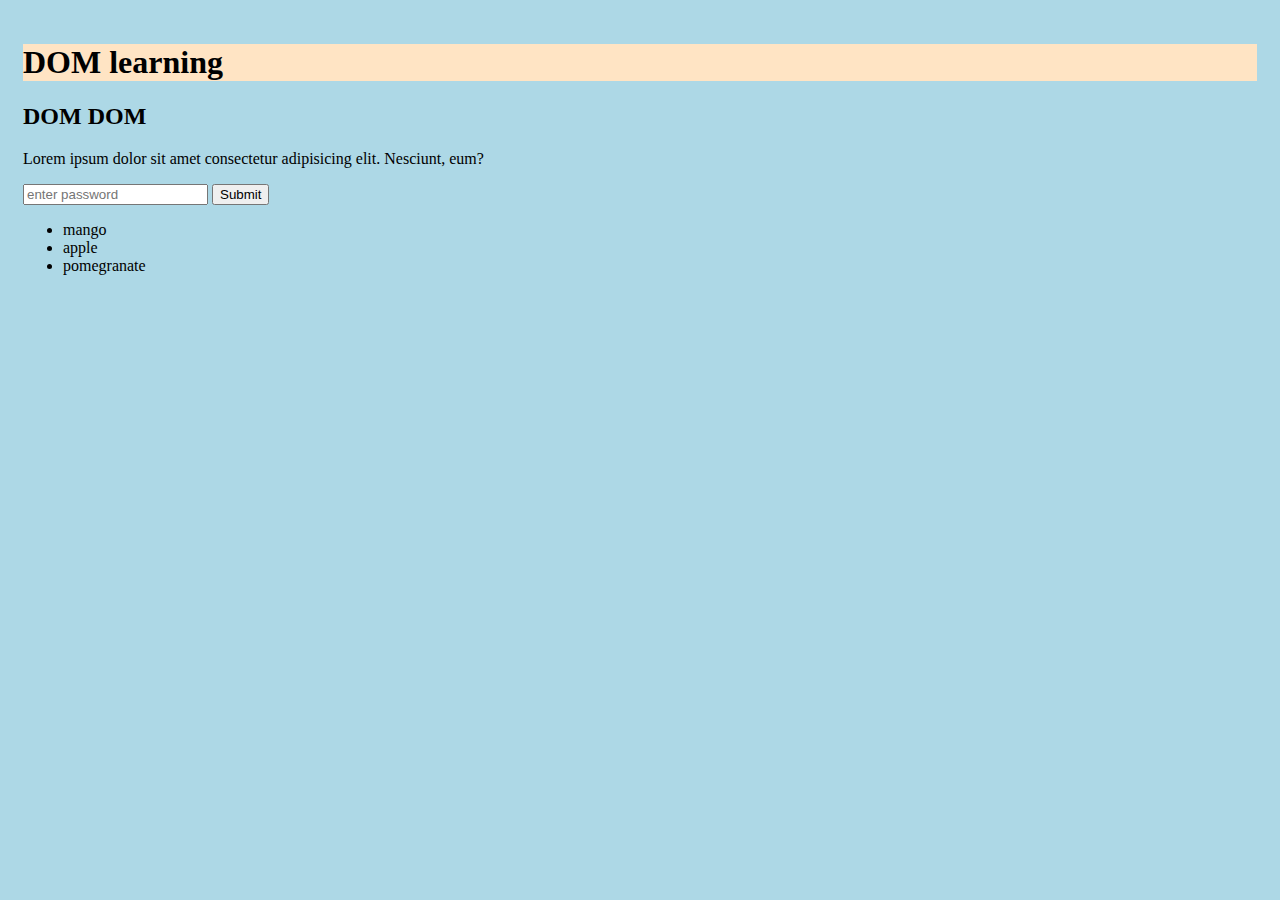
<file: learning/dom/index.html>
<!DOCTYPE html>
<html lang="en">
<head>
  <meta charset="UTF-8">
  <meta name="viewport" content="width=device-width, initial-scale=1.0">
  <title>Dom learning</title>
  <style>
    .bg_black {
      background-color:black;
    }
    .heading {
      background-color: bisque;
    }
  </style>
</head>
<body class="bg_black" id="title">
  <div>
    <h1 class="heading">DOM learning</h1>
    <h2>DOM DOM</h2>
    <p>Lorem ipsum dolor sit amet consectetur adipisicing elit. Nesciunt, eum?</p>
    <input type="password" id="pass" name="Enter Password" placeholder="enter password">
    <button id ="submit-button">Submit</button>
    <ul>
        <li class="list-item">mango</li>
        <li class="list-item">apple</li>
        <li class="list-item">pomegranate</li>
    </ul>
  </div>
  <script>
    const titleElement = document.getElementById('title');
    titleElement.style.backgroundColor = 'lightblue';
    title.style.padding = "15px"
    title.style.borderRadius = "15px"
  </script>
</body>
</html>
</file>
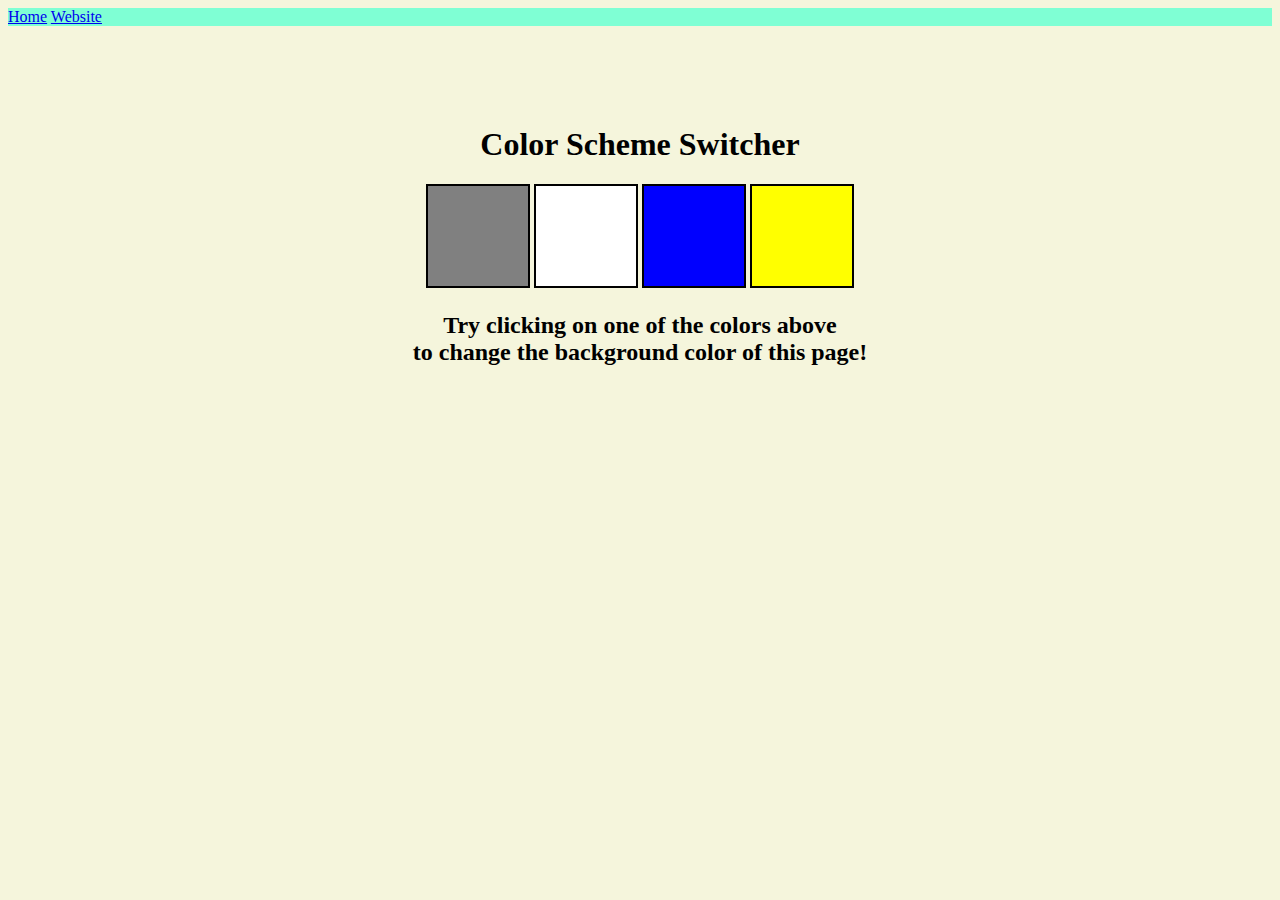
<file: bg-color-changer/first.html>
<!DOCTYPE html>
<html lang="en">
<head>
    <meta charset="UTF-8">
    <meta name="viewport" content="width=device-width, initial-scale=1.0">
    <title>Bg-Color-Changer</title>
    <link rel ="stylesheet" href="style.css">
</head>
<body class="background">
    <nav class="nav">
        <a href="/" aria-current="page">Home</a>
        <a target="_blank" href="google.com">Website</a>
    </nav>
    <div class="canvas">
        <h1>Color Scheme Switcher</h1>
        <span class="button" id="grey"></span>
        <span class="button" id="white"></span>
        <span class="button" id="blue"></span>
        <span class="button" id="yellow"></span>
        <h2>
            Try clicking on one of the colors above
            <span>to change the background color of this page!</span>
        </h2>
    </div>
    <script src="first.js"></script>
</body>
</html>
</file>
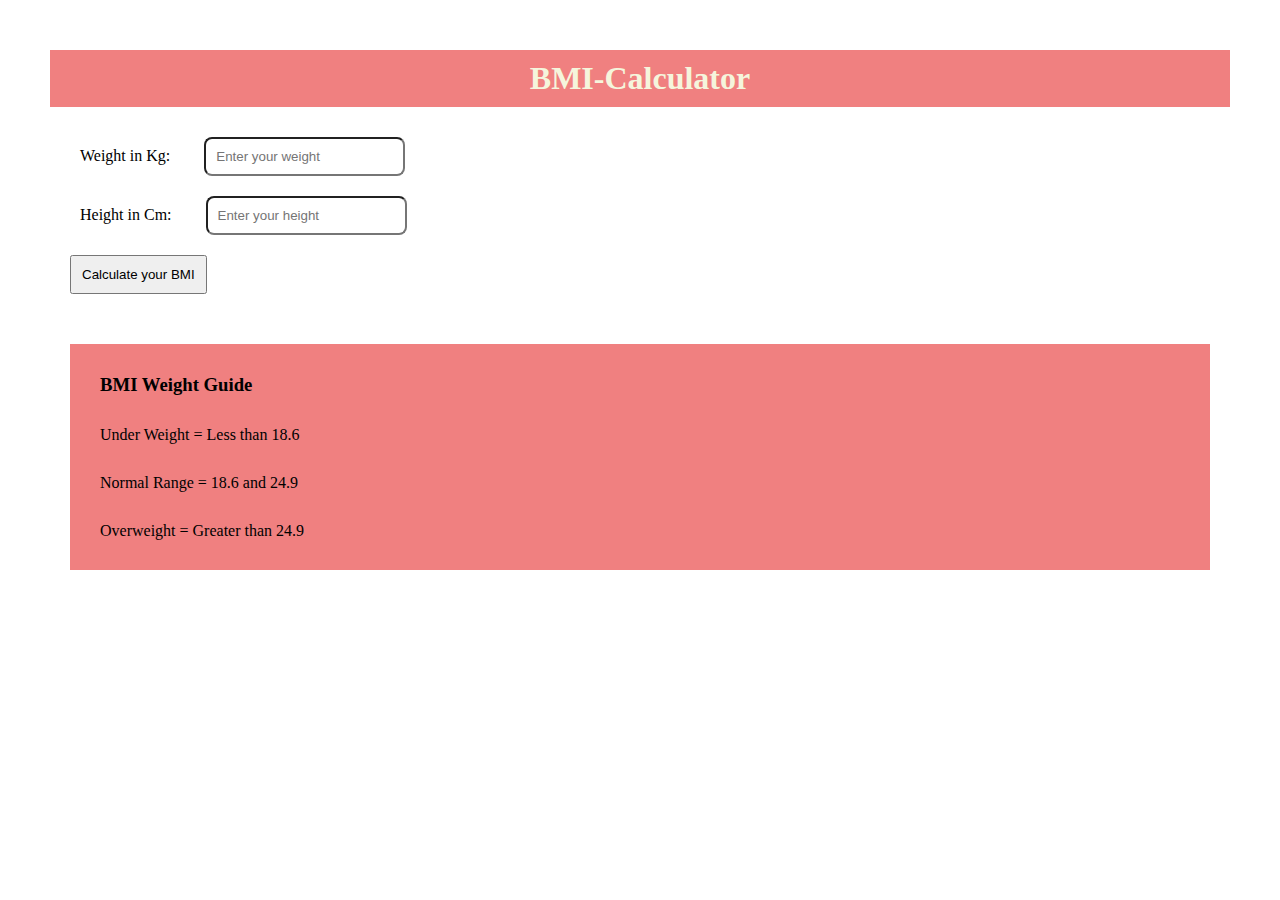
<file: bmi-calculator/bmi.html>
<!DOCTYPE html>
<html lang="en">
<head>
  <meta charset="UTF-8" />
  <meta name="viewport" content="width=device-width, initial-scale=1.0"/>
  <title>BMI-Calculator</title>
  <link rel="stylesheet" href="bmi.css">
</head>
<body>
  <h1 class="main_heading">BMI-Calculator</h1>
  <form class="form" id="form">
    <label>Weight in Kg:</label>
    <input class="weight" type="text" placeholder="Enter your weight" required><br>
    <label>Height in Cm:</label>
    <input class="height" type="text" placeholder="Enter your height" required><br>
    <button type="submit" class="button">Calculate your BMI</button>
    <div class="result" id="results"></div>
    <div class="weight_guide" id="weight-guide">
      <h3>BMI Weight Guide</h3>
      <p>Under Weight = Less than 18.6</p>
      <p>Normal Range = 18.6 and 24.9</p>
      <p>Overweight = Greater than 24.9</p>
    </div>
  </form>

  <script src="bmi.js"></script>
</body>
</html>
</file>
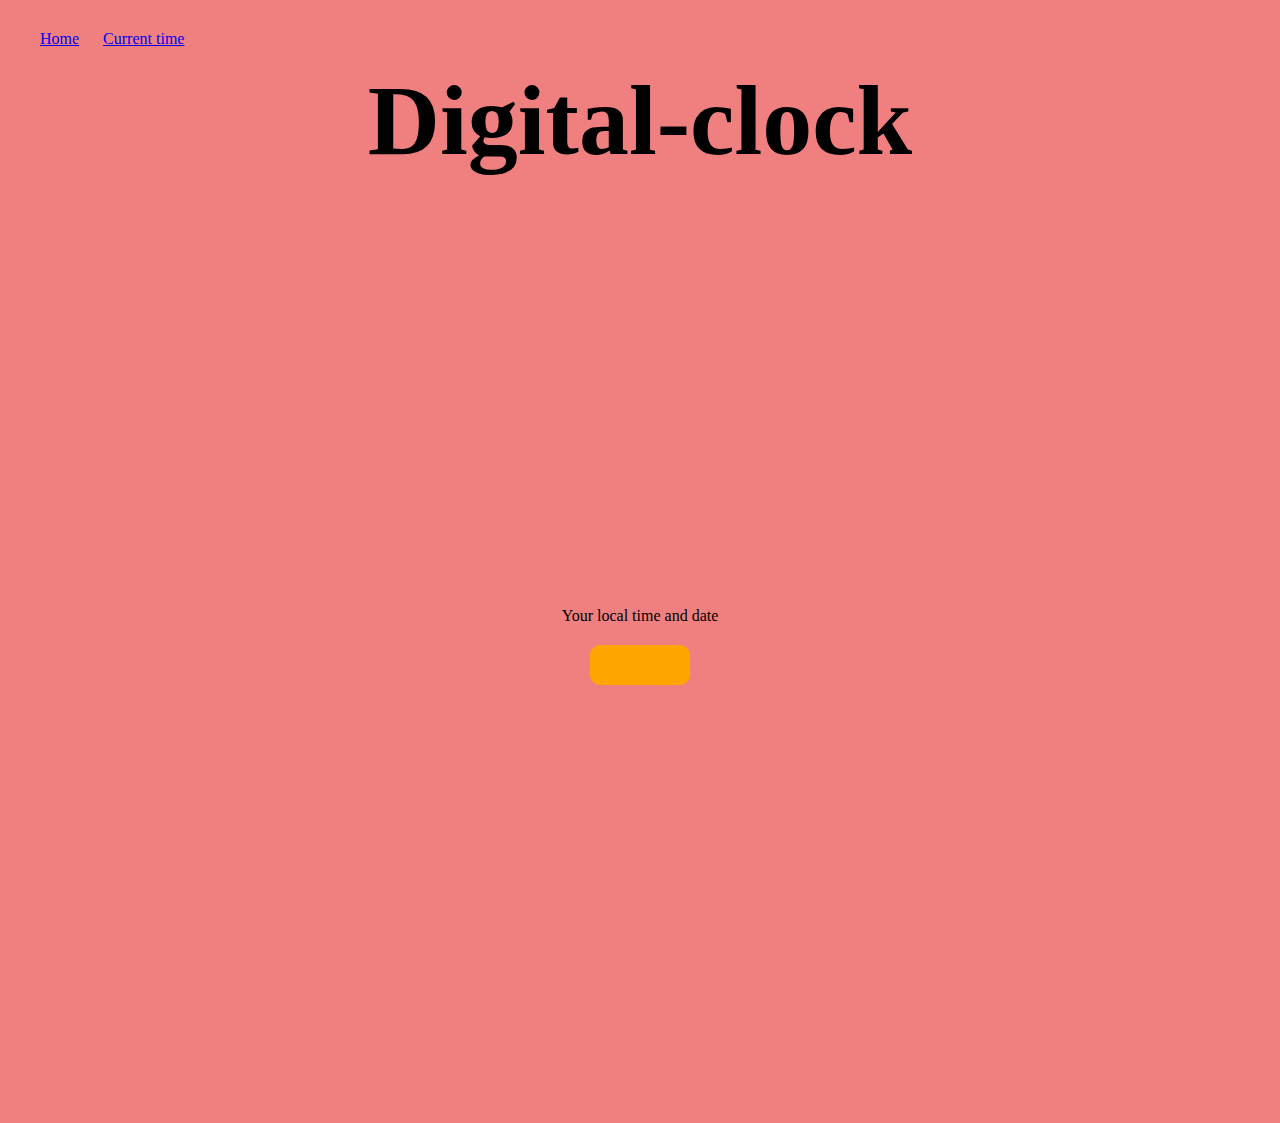
<file: digital-clock/clock.html>
<!DOCTYPE html>
<html lang="en">
<head>
    <meta charset="UTF-8">
    <meta name="viewport" content="width=device-width, initial-scale=1.0">
    <title>digital-clock</title>
    <link rel="stylesheet" href="clock.css">
</head>
<body>
    <nav>
        <a href="/">Home</a>
        <a href="http://time.is">Current time</a>
    </nav>
    <h1 class="h1">Digital-clock</h1>
    <div class="center">
      <div id="banner"><span>Your local time and date</span></div>
      <div id="clock"></div>
    </div>

    
</body>
<script src="clock.js"></script>
</html>
</file>
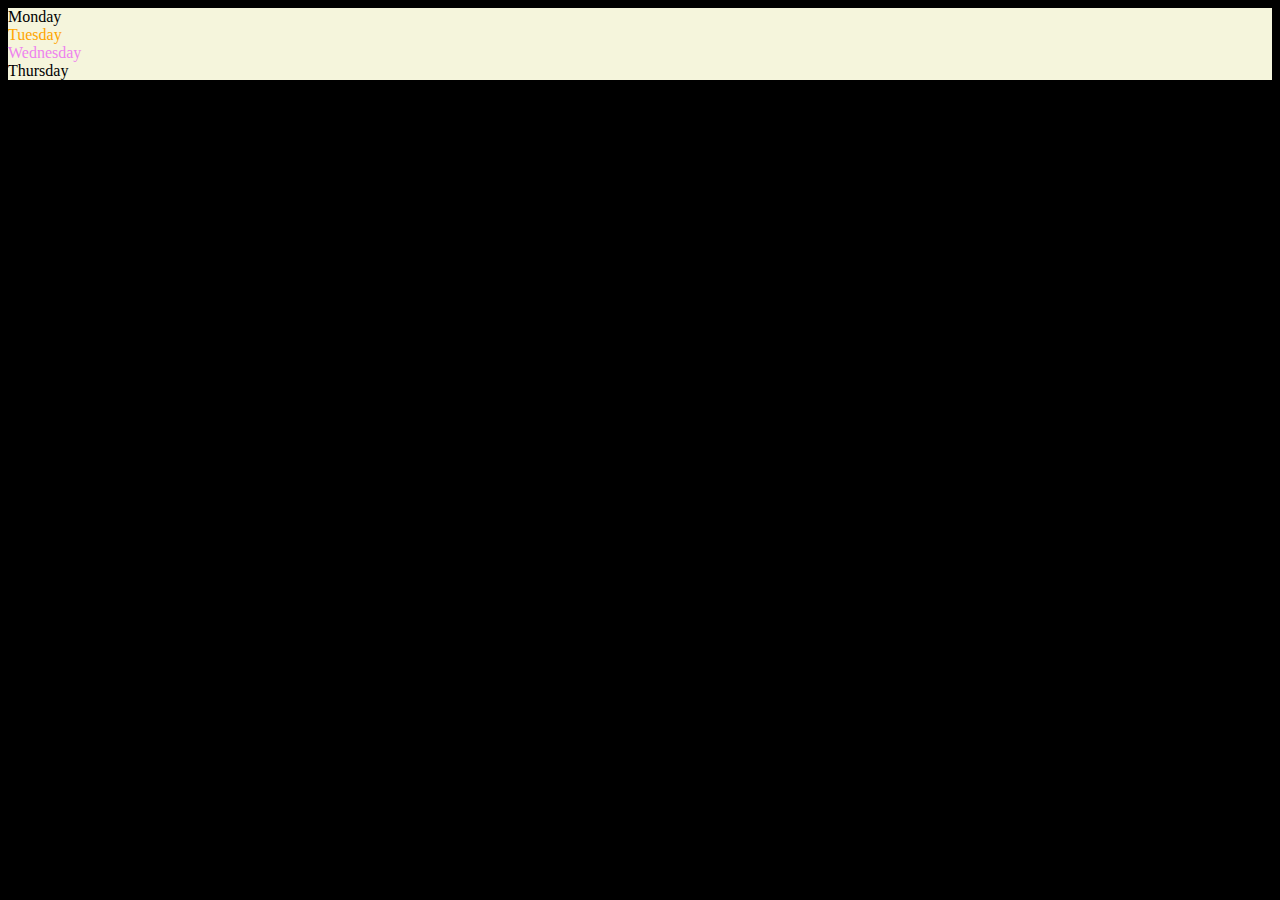
<file: learning/dom/dom.html>
<!DOCTYPE html>
<html lang="en">
<head>
    <meta charset="UTF-8">
    <meta name="viewport" content="width=device-width, initial-scale=1.0">
    <title>Document</title>
    <style>
        /* Class for day blocks - applies beige background */
        .day {
            background-color: beige;
        }
    </style>
</head>
<body style="background-color: black;"> <!-- Inline style overrides CSS, sets background to black -->

    <div class="parent"> <!-- Main container for days -->
        <div class="day">Monday</div>
        <div class="day">Tuesday</div>
        <div class="day">Wednesday</div>
        <div class="day">Thursday</div>
    </div>
    <ol class ="langauge">
        <li>Java</li>
    </ol>

</body>
<script>
    // Selects the parent div containing all the day elements
    const parent = document.querySelector('.parent');

    // Logs the entire parent div
    console.log(parent);

    // Logs HTMLCollection of direct children (only element nodes, not text nodes)
    console.log(parent.children);

    // Looping through children and printing their inner text
    for (let i = 0; i < parent.children.length; i++) {
        console.log(parent.children[i].innerHTML);
    }

    // Styling specific child elements by index
    parent.children[1].style.color = "orange"; // Changes Tuesday's text to orange
    parent.children[2].style.color = "violet"; // Changes Wednesday's text to violet

    // Accessing first and last element child of parent
    console.log(parent.firstElementChild); // Should log Monday
    console.log(parent.lastElementChild);  // Should log Thursday

    // Selects the first element with class "day" (Monday)
    const dayone = document.querySelector('.day');
    console.log(dayone);

    // Logs the parent of the "dayone" (should be .parent div)
    console.log(dayone.parentElement);

    // Accesses the first child node (can be a text node, like whitespace)
    console.log(dayone.firstChild); // Often a text node like "Monday"

    // Gets the next sibling element (Tuesday)
    console.log(dayone.nextElementSibling);

    // Logs all child nodes (includes text nodes like new lines, comments, etc.)
    console.log(parent.childNodes); // NodeList (might include #text nodes, unlike children)

    // Dynamically creating a new div element
    const div = document.createElement('div');
    console.log(div); // Empty <div>

    // Adding a class to it
    div.className = "main";

    // Setting a custom attribute 'title' for tooltip
    div.setAttribute("title", "generated title");

    // Creating a text node with content "Coffee"
    const addText = document.createTextNode("Coffee");

    // Appending the text to the new div
    div.appendChild(addText);

    // NOTE: You haven't appended `div` to the document yet.
    // To display it on the page, you'd need:
    // document.body.appendChild(div);
    // function to create lang with tag and content
    // we will add after any existing element
    function addLangauge(langName){ // takes langauge name as input
        const li = document.createElement('li') // just take li and add it in inner html
        li.innerHTML = `${langName}`// still in the air not attached to ol
        document.querySelector('.langauge').appendChild(li)
    }
    addLangauge('Go')
    addLangauge('Javascript')

// one problem with this function it is not optimized 
// everytime it traverse it take o(n)-operation to traverse the dom tree
    function addLangaugeOptimized(langName){
        const li = document.createElement('li') // creater li tag/element
        const textNode = document.createTextNode(langName) // create text node separately
        li.append(textNode)// this is more optimized // attach to li
        document.querySelector('.langauge').appendChild(li) // attach li to language

    }

    // how to edit values
    function edit(langName, index) {
        const target = document.querySelector(`.langauge li:nth-child(${index})`);
        if (!target) {
            console.warn(`No list item found at position ${index}`);
            return;
        }
        const newItem = document.createElement('li');
        newItem.textContent = langName;
        target.replaceWith(newItem);
    }

    function deleteElement(index){
        const target = document.querySelector(`.language li:nth-child(${index})`)
        if(!target){
            console.warn(`no list item found at position ${index}`);
            return;
        }
        target.remove() // this deletes the element 
    }

</script>
</html>

<!--children vs childNodes	.children gives only elements; .childNodes includes text nodes (like whitespace).
.firstElementChild / 
.lastElementChild	Gets the first/last element child (ignores whitespace).
createElement	Used to dynamically create a new HTML element in JS.
createTextNode	Creates just a text node, needs to be appended to a real element to be seen.
appendChild	Adds a child node (element or text) to a parent.
Styling from JS	element.style.property = "value" directly changes the style.
setAttribute	Use this to set any attribute like title, id, data-*.

for notes refer here
https://chatgpt.com/c/6879ff9a-2e90-8001-a423-7093c2a58512


-->
</file>
<file: bg-color-changer/style.css>
html {
  margin: 0;
}

span {
  display: block;
}
.canvas {
  margin: 100px auto 100px;
  width: 80%;
  text-align: center;
}

.button {
  width: 100px;
  height: 100px;
  border: solid black 2px;
  display:inline-block
}

#grey {
  background: grey;
}

#white {
  background: white;
}
#blue {
  background: blue;
}
#yellow {
  background: yellow;
}
.nav{
    background-color: aquamarine;
}
.background{
    background-color: beige;
}
</file>
<file: bmi-calculator/bmi.css>
* {
  margin: 10px;
  padding: 10px;
}

.main_heading {
  text-align: center;
  color: beige;
  background-color: lightcoral;
}

.height,
.weight {
  border-radius: 8px;
}

.weight_guide {
  background-color: lightcoral;
  padding: 10px;
}

.result {
  color: lightcoral;
  font-weight: bold;
}
</file>
<file: digital-clock/clock.css>
*{
    margin:5px;
    padding:5px;
    background-color: lightcoral;
}
.h1{
    text-align: center;
    font-size: 100px;
}
.center {
        display: flex;
        height: 100vh;
        justify-content: center;
        align-items: center;
        flex-direction: column;
      }
      #clock {
        font-size: 40px;
        background-color: orange;
        padding: 20px 50px;
        margin-top: 10px;
        border-radius: 10px;
      }
</file>
